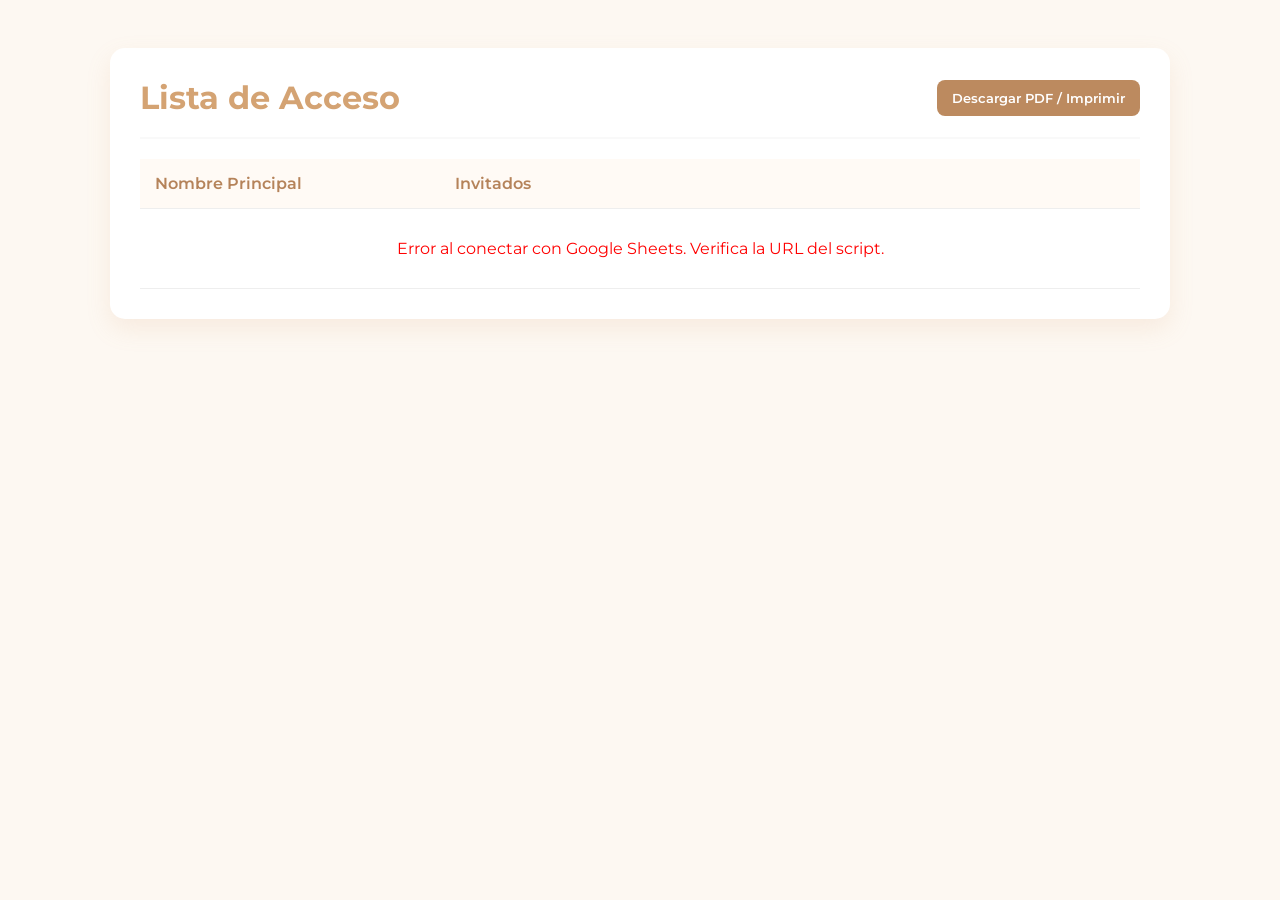
<file: admin.html>
<!DOCTYPE html>
<html lang="es">
<head>
    <meta charset="UTF-8">
    <meta name="viewport" content="width=device-width, initial-scale=1.0">
    <title>Panel de Confirmaciones - Boda</title>
    <link href="https://fonts.googleapis.com/css2?family=Montserrat:wght@300;400;600&display=swap" rel="stylesheet">
    <link rel="stylesheet" href="css/admin.css">
</head>
<body>
    <div class="admin-container">
        <div class="header-actions">
            <h1>Lista de Acceso</h1>
            <div style="display: flex; gap: 10px;">
                <button class="btn" onclick="window.print()" style="background-color: #bc8a5f; color: white;">Descargar PDF / Imprimir</button>
            </div>
        </div>

        <table>
            <thead>
                <tr>
                    <th>Nombre Principal</th>
                    <th>Invitados</th>
                </tr>
            </thead>
            <tbody id="tabla-invitados">
                </tbody>
        </table>
    </div>

    <script src="js/admin.js"></script>
</body>
</html>
</file>
<file: css/admin.css>
/* Variables de color para la boda */
:root {
    --primary: #d4a373;
    --primary-dark: #b5835a;
    --bg-color: #fdf8f2;
}

body { 
    font-family: 'Montserrat', sans-serif; 
    background-color: var(--bg-color); 
    padding: 40px 20px; 
    color: #333; 
}

.admin-container { 
    max-width: 1000px; 
    margin: 0 auto; 
    background: white; 
    padding: 30px; 
    border-radius: 15px; 
    box-shadow: 0 10px 25px rgba(212, 163, 115, 0.15); 
}

.header-actions { 
    display: flex; 
    justify-content: space-between; 
    align-items: center; 
    border-bottom: 2px solid #f9f9f9;
    padding-bottom: 20px;
    margin-bottom: 20px;
}

h1 { color: var(--primary); margin: 0; }

table { width: 100%; border-collapse: collapse; }

th, td { padding: 15px; text-align: left; border-bottom: 1px solid #eee; }

th { background-color: #fffaf5; color: var(--primary-dark); font-weight: 600; }

.btn { 
    padding: 10px 15px; 
    border: none; 
    border-radius: 8px; 
    cursor: pointer; 
    font-family: 'Montserrat', sans-serif; 
    font-weight: 600;
    transition: 0.3s; 
}

.btn-reset { background-color: #f28b82; color: white; font-size: 0.85rem;}
.btn-reset:hover { background-color: #e0665c; }

/* ... (mantén tus variables y estilos anteriores) ... */

.admin-container { 
    max-width: 1000px; 
    margin: 0 auto; 
    background: white; 
    padding: 20px; /* Reducido para móviles */
    border-radius: 15px; 
    box-shadow: 0 10px 25px rgba(212, 163, 115, 0.15); 
}

.header-actions { 
    display: flex; 
    flex-direction: column; /* Apilar en móviles por defecto */
    gap: 15px;
    align-items: center; 
    border-bottom: 2px solid #f9f9f9;
    padding-bottom: 20px;
    margin-bottom: 20px;
    text-align: center;
}

/* Ajuste de anchos para la tabla de invitados */

/* Columna de Nombre Principal: un ancho menor */
th:nth-child(1), 
td:nth-child(1) {
    width: 100%; 
    text-align: left;
}

th:nth-child(2), 
td:nth-child(2) {
    width: 100%; 
    word-break: break-word;
}

table {
    width: 100%;
    border-collapse: collapse;
}

/* Media Query para pantallas medianas/grandes (Desktop) */
@media (min-width: 600px) {
    .header-actions {
        flex-direction: row;
        justify-content: space-between;
        text-align: left;
    }
    
    .admin-container {
        padding: 30px;
    }
    th:nth-child(1), 
    td:nth-child(1) {
        width: 30%; 
        text-align: left;
    }

    th:nth-child(2), 
    td:nth-child(2) {
        width: 70%; 
        word-break: break-word;
    }
}

/* --- TABLA RESPONSIVE (Modo Card) --- */
@media (max-width: 600px) {
    /* Escondemos el encabezado de la tabla */
    table thead {
        display: none;
    }

    table, tbody, tr, td {
        display: block;
    }

    tr {
        margin-bottom: 15px;
        border: 1px solid #eee;
        border-radius: 10px;
        padding: 10px;
        background: #fffaf5;
    }

    td {
        text-align: left;
        padding: 8px 10px;
        border: none;
        position: relative;
    }

    /* Añadimos etiquetas antes del contenido */
    td::before {
        content: attr(data-label);
        font-weight: 600;
        color: var(--primary-dark);
        display: block;
        font-size: 0.8rem;
        text-transform: uppercase;
        margin-bottom: 2px;
    }

    .btn {
        width: 100%; /* Botones de ancho completo en móvil */
        margin-bottom: 5px;
    }
}

/* Mantén tu configuración de @media print al final */

/* Configuración específica para la impresión del PDF */
@media print {
    .btn, .btn-reset, .header-actions button, .no-print {
        display: none !important;
    }
    body {
        background-color: white !important;
        padding: 0;
    }
    .admin-container {
        box-shadow: none;
        max-width: 100%;
        padding: 0;
    }
    table {
        border: 1px solid #000;
        width: 100%;
    }
    th {
        background-color: #f2f2f2 !important;
        color: black !important;
        border-bottom: 2px solid #000;
    }
    h1::after {
        content: " - Lista Oficial de Invitados";
        display: block;
        font-size: 1rem;
        color: #666;
    }
}
</file>
